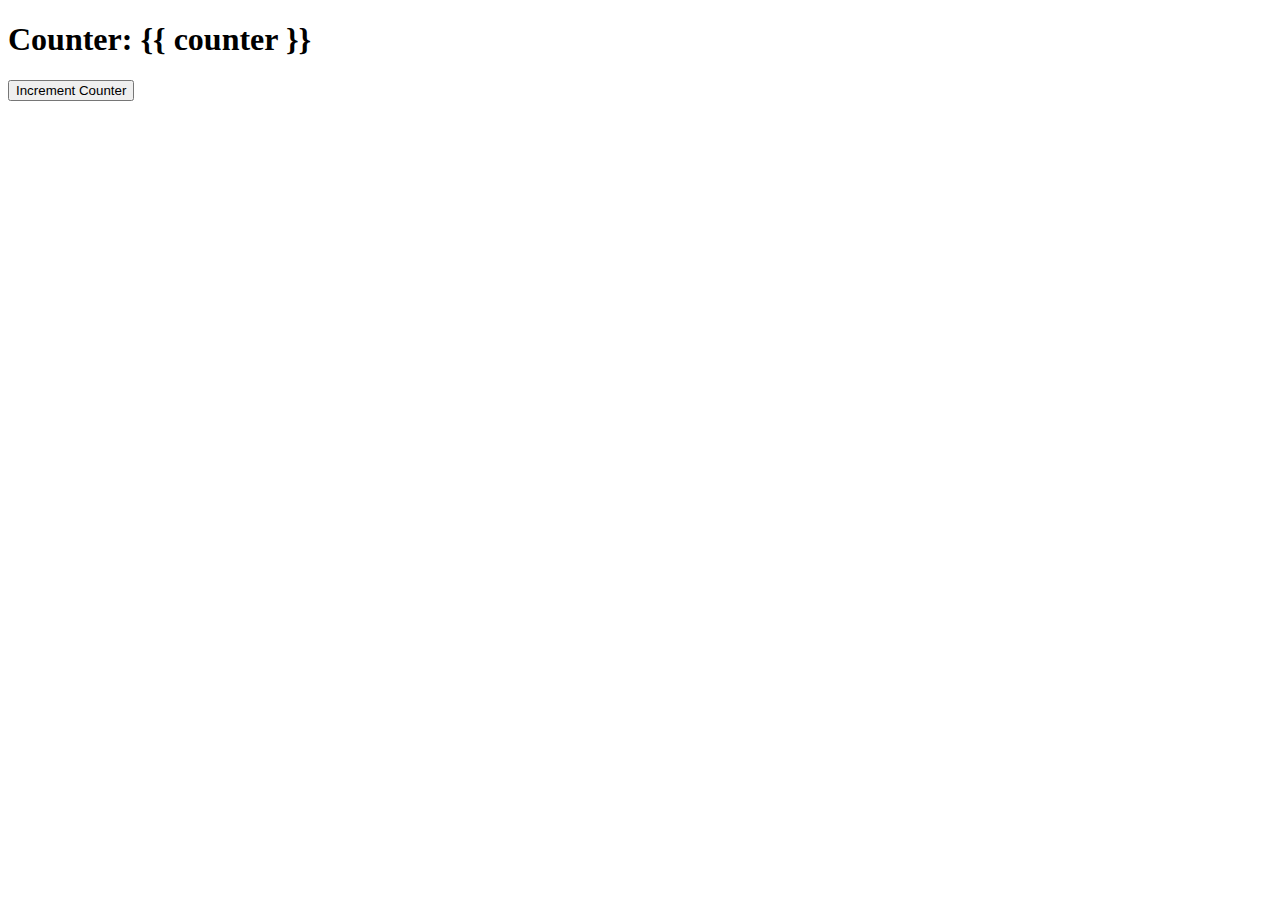
<file: templates/index_test.html>
<!DOCTYPE html>
<html lang="en">
<head>
    <meta charset="UTF-8">
    <title>Counter Example</title>
</head>
<body>
    <h1>Counter: {{ counter }}</h1>

    <form method="post">
        <button type="submit">Increment Counter</button>
    </form>
</body>
</html>
</file>
